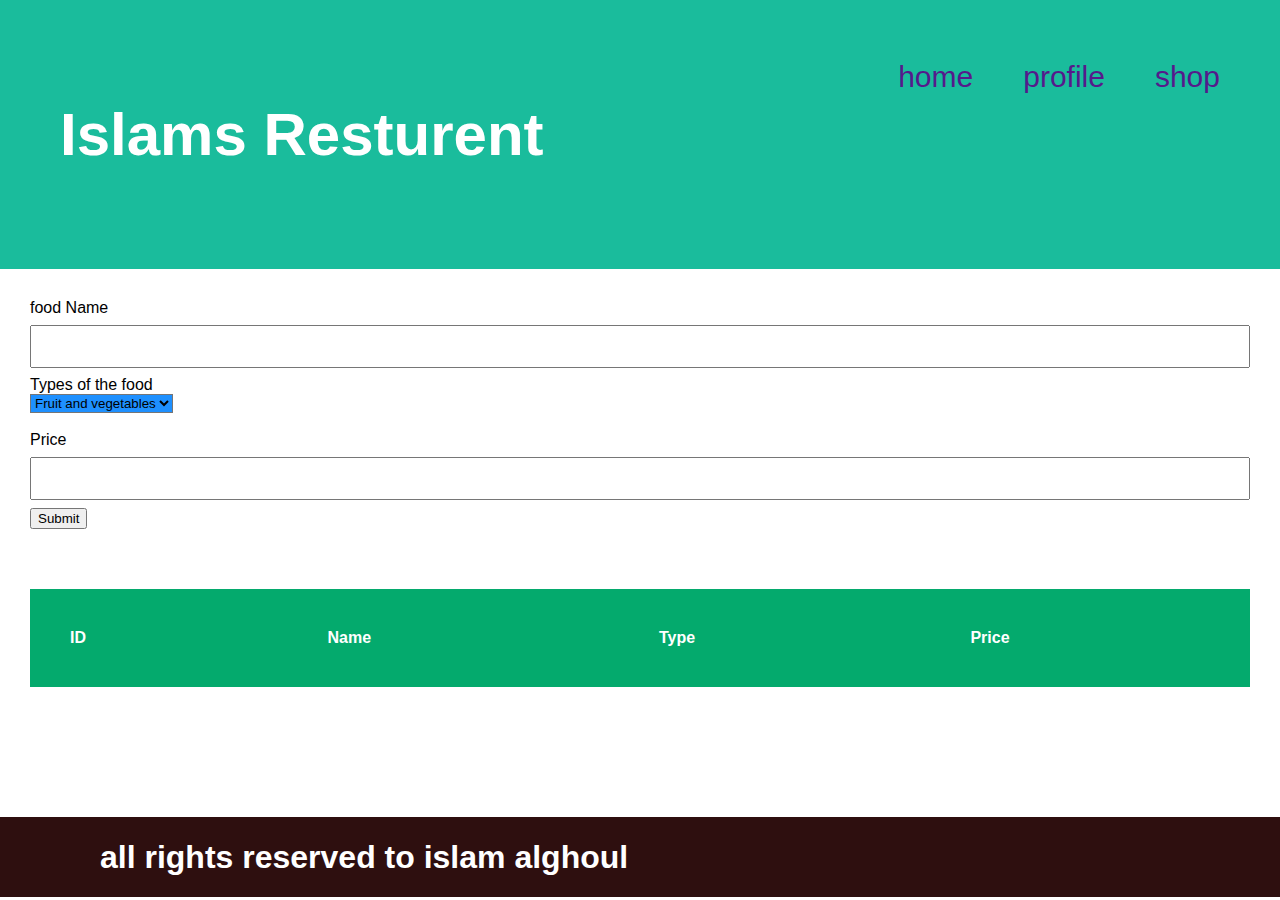
<file: index.html>
<!DOCTYPE html>
<html lang="en">
<head>
    <meta charset="UTF-8">
    <meta http-equiv="X-UA-Compatible" content="IE=edge">
    <meta name="viewport" content="width=device-width, initial-scale=1.0">
    <title>Document</title>
  <link rel="stylesheet" href="./styling.css">
</head>
<body>
    <div class="header">
        <div>

            <h1>Islams Resturent</h1>

        </div>

        <nav>
            <ul class="nav">
                <li><a href="">home</a></li>
                <li><a href="">profile</a></li>
                <li><a href="">shop</a></li>
            </ul>
        </nav>
    </div>
    <main>
<form action="" id="form">
<label for="foodName">food Name</label><br>
<input type="text" id="name"><br>
<label for="Types of the food" id="l2">Types of the food</label><br>
<select name="Types of the food" id="typesOfTheFood">
<option value="Fruit and vegetables">Fruit and vegetables</option>
<option value="Starchy food">Starchy food</option>
<option value="Dairy">Dairy</option>
<option value="Protein">Protein</option>
<option value="Fat">Fat</option>
</select><br><br>
<label for="Price">Price</label><br>
<input type="text" id="Price"><br>
<input type="Submit" name="Submit" id="Submit">
</form>
<div class="di">
<table id="table">
    <tr>
    <th>ID</th>
    <th>Name</th>
    <th>Type</th>
    <th>Price</th>
</tr>
</table>
</div>
    </main>
    <footer>




        <div class="footer">
            <h1>all rights reserved to islam alghoul</h1>
        </div>
    </footer>
    <script src="./js.js"></script>
</body>
</html>
</file>
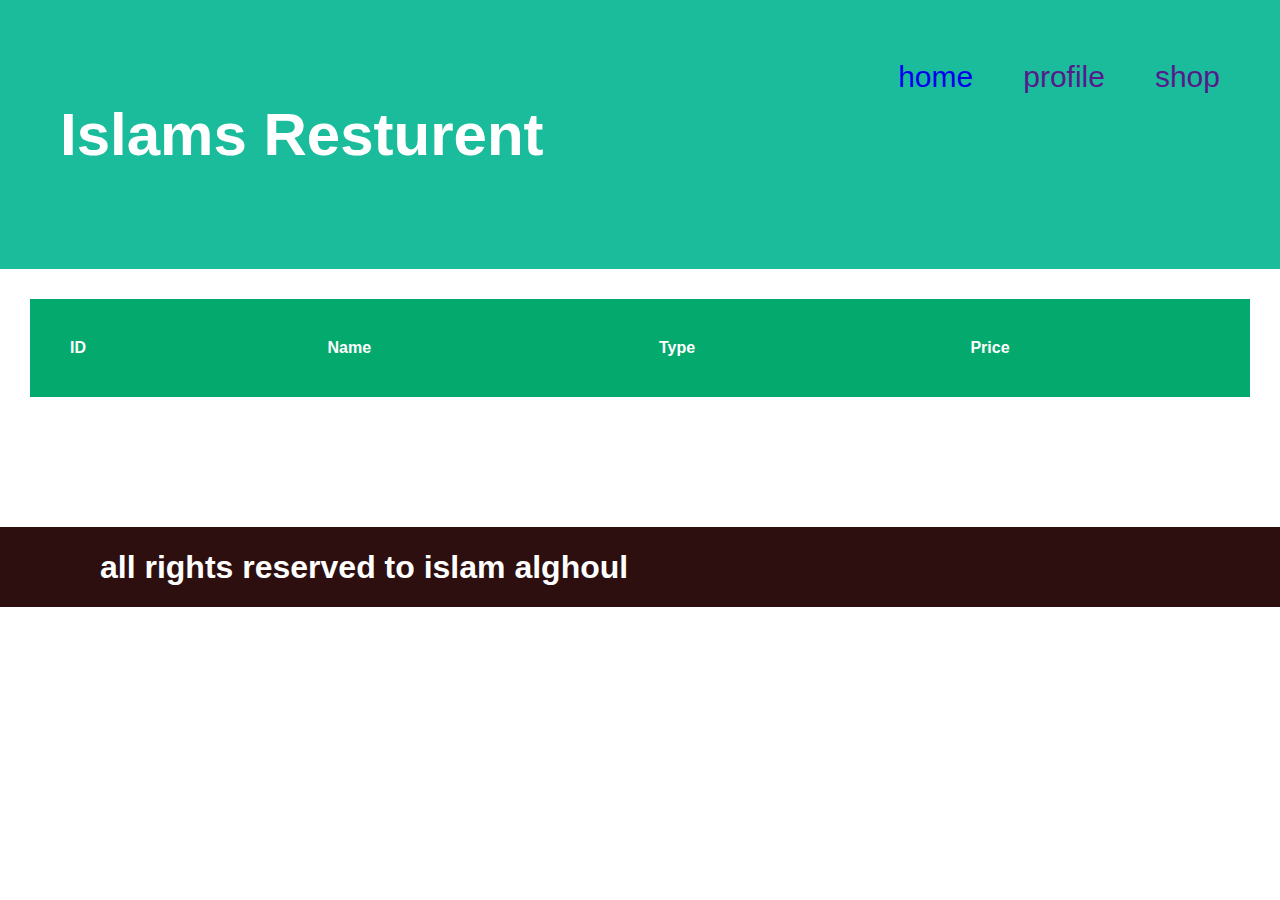
<file: statistics.html>
<!DOCTYPE html>
<html lang="en">
<head>
    <meta charset="UTF-8">
    <meta http-equiv="X-UA-Compatible" content="IE=edge">
    <meta name="viewport" content="width=device-width, initial-scale=1.0">
    <title>Document</title>
  <link rel="stylesheet" href="./styling.css">
</head>
<body>
    <div class="header">
        <div>

            <h1>Islams Resturent</h1>

        </div>

        <nav>
            <ul class="nav">
                <li><a href="./index.html">home</a></li>
                <li><a href="">profile</a></li>
                <li><a href="">shop</a></li>
                
                </ul>
        </nav>
    </div>
    <main>
<!-- <form action="" id="form">
<label for="foodName">food Name</label><br>
<input type="text" id="name"><br>
<label for="Types of the food" id="l2">Types of the food</label><br>
<select name="Types of the food" id="typesOfTheFood">
<option value="Fruit and vegetables">Fruit and vegetables</option>
<option value="Starchy food">Starchy food</option>
<option value="Dairy">Dairy</option>
<option value="Protein">Protein</option>
<option value="Fat">Fat</option>
</select><br><br>
<label for="Price">Price</label><br>
<input type="text" id="Price"><br>
<input type="Submit" name="Submit" id="Submit">
</form> -->
<div class="di">
<table id="table">
    <tr>
    <th>ID</th>
    <th>Name</th>
    <th>Type</th>
    <th>Price</th>
</tr>
</table>
</div>
    </main>
    <footer>




        <div class="footer">
            <h1>all rights reserved to islam alghoul</h1>
        </div>
    </footer>
    <!-- <script src="./js.js"></script> -->
    <script src="./statistics.js"></script>
</body>
</html>
</file>
<file: styling.css>
body {
      font-family: Arial;
      margin: 0;
    }   
    .header {
      padding: 60px;
      text-align: center;
    background: #1abc9c;
    color: white;
    font-size: 30px;
    display:flex;
    justify-content: space-between;
  }
  
  .nav
 {
     list-style-type: none;
        margin: 0;
        padding: 0;
      display: flex;
      gap :50px;
  }
  .footer {

    position: relative;
    left: 0;
    bottom: 0;
    width: 100%;
    background-color: rgb(46, 15, 15);
    color: white;
    justify-content: left;
    padding-left: 100px ;
    display: flex;

 }
 form{
  padding: 30px;
 }
 input[type=text] {
  width: 100%;
  padding: 12px 20px;
  margin: 8px 0;
  box-sizing: border-box;
}
#l2{
    position: relative;
    font-family: Arial;
}
select {
  background-color: DodgerBlue;
}
select :after {
  position: absolute;
  content: "";
  top: 14px;
  right: 10px;
  width: 0;
  height: 0;
  border: 6px solid transparent;
  border-color: #fff transparent transparent transparent;
}
a{

  text-decoration: none;
}
th {
  padding-top: 12px;
  padding-bottom: 12px;
  text-align: left;
  background-color: #04AA6D;
  color: white;
padding: 40px; }
  table{
    font-family: Arial, Helvetica, sans-serif;
    border-collapse: collapse;
    width: 100%;
    padding: 40px;
    margin-bottom: 100px;
    text-align: center;
    padding: 30px;
    border-radius: 25px;
  }
  td{
    border: 1px solid #ddd;
    padding: 8px; 
  }
  .tr{
    padding-top: 12px;
    padding-bottom: 12px;
    text-align: left;
    background-color: #04AA6D;
    color: white;
  padding: 40px;

  }
  .di{


    padding: 30px;
  }
</file>
